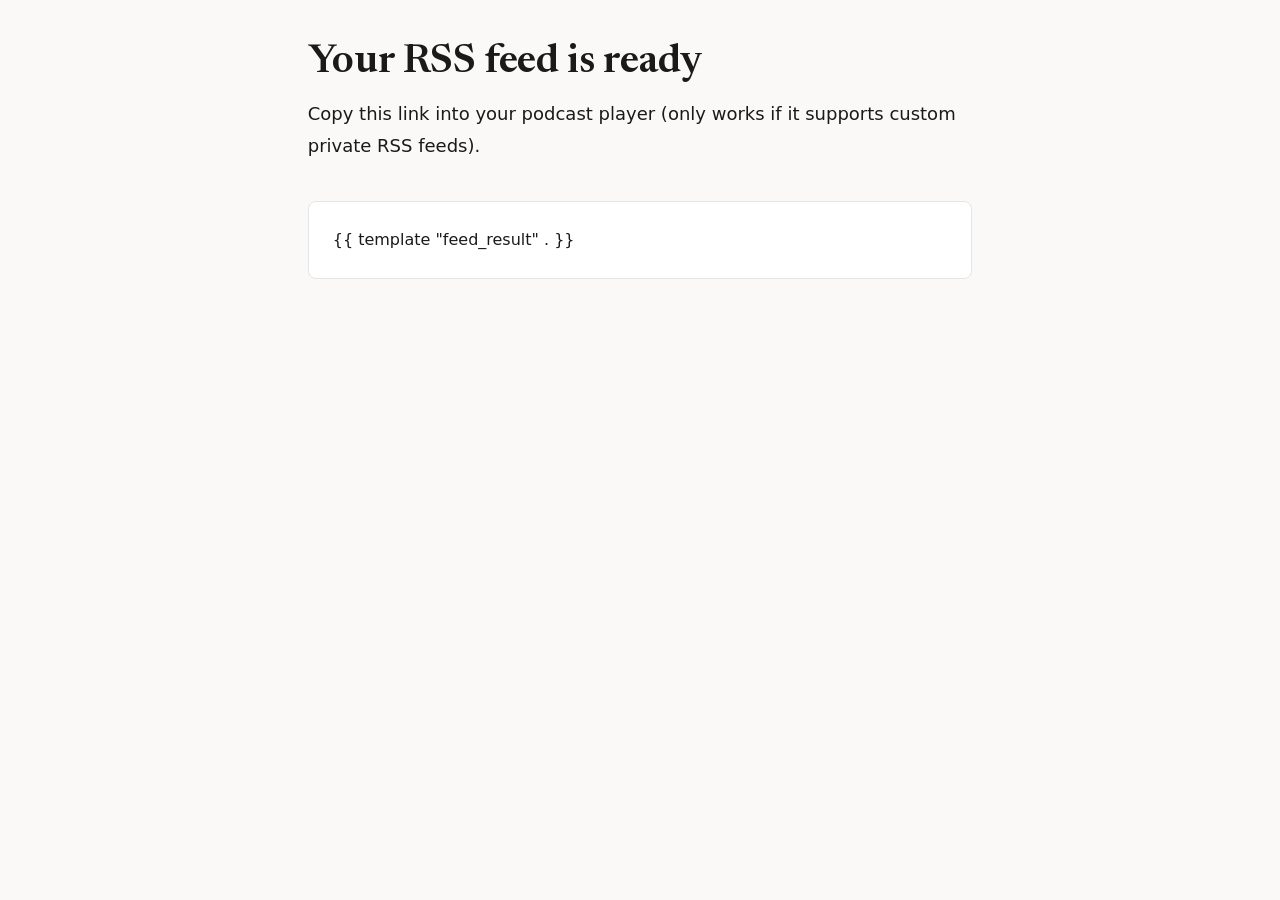
<file: templates/feed_location.html>
<!doctype html>
<html lang="en">
<head>
  <meta charset="utf-8">
  <meta name="viewport" content="width=device-width, initial-scale=1">
  <title>Podimo-to-RSS converter</title>
  <meta name="robots" content="noindex, nofollow">
  <link rel="stylesheet" href="/static/fonts.min.css">
  <link rel="stylesheet" href="/static/style.min.css">
  <script src="/static/htmx.min.js"></script>
  <script src="/static/qrcode.min.js"></script>
  <script defer src="/static/alpine.min.js"></script>
</head>
<body>
  <a href="#feed-url" class="skip-link">Skip to feed URL</a>
  <h1>Your RSS feed is ready</h1>

  <p>Copy this link into your podcast player (only works if it supports custom private RSS feeds).</p>
  <div class="feed-result">
  {{ template "feed_result" . }}
  </div>

  <script>
    document.addEventListener('DOMContentLoaded', function() {
      var anchor = document.getElementById('feed-url');
      var el = document.querySelector('.qrcode');
      if (anchor && el && window.QRCode) {
        el.innerHTML = '';
        new QRCode(el, { text: anchor.href, width: 200, height: 200 });
      }
    });
  </script>
</body>
</html>
</file>
<file: static/fonts.min.css>
@font-face{font-family:Newsreader;font-style:normal;font-weight:400;font-display:swap;src:url(/static/newsreader.woff2)format("woff2");unicode-range:U+??,U+131,U+152-153,U+2BB-2BC,U+2C6,U+2DA,U+2DC,U+304,U+308,U+329,U+2000-206F,U+20AC,U+2122,U+2191,U+2193,U+2212,U+2215,U+FEFF,U+FFFD}@font-face{font-family:Newsreader;font-style:normal;font-weight:600;font-display:swap;src:url(/static/newsreader.woff2)format("woff2");unicode-range:U+??,U+131,U+152-153,U+2BB-2BC,U+2C6,U+2DA,U+2DC,U+304,U+308,U+329,U+2000-206F,U+20AC,U+2122,U+2191,U+2193,U+2212,U+2215,U+FEFF,U+FFFD}
/*# sourceMappingURL=fonts.min.css.map */
</file>
<file: static/style.min.css>
:root{--surface:#faf9f7;--surface-elevated:#fff;--text-primary:#1a1a1a;--text-secondary:#555;--text-muted:#888;--accent:#b45309;--accent-hover:#92400e;--accent-soft:color-mix(in srgb, var(--accent) 8%, transparent);--border:#e5e5e5;--border-focus:#b45309;--error-bg:#fef2f2;--error-text:#991b1b;--radius-sm:.25rem;--radius-md:.375rem;--radius-lg:.5rem;--transition:.2s ease-out;--transition-fast:.1s ease-out;--space-xs:.5rem;--space-sm:.75rem;--space-md:1rem;--space-lg:1.5rem;--space-xl:2.5rem}@media (prefers-color-scheme:dark){:root{--surface:#121212;--surface-elevated:#1e1e1e;--text-primary:#e8e6e1;--text-secondary:#b8b5ae;--text-muted:#8a8780;--accent:#d97706;--accent-hover:#f59e0b;--accent-soft:color-mix(in srgb, var(--accent) 16%, transparent);--border:#3a3a3a;--border-focus:#d97706;--error-bg:#4a1f1f;--error-text:#fca5a5}}*,:before,:after{box-sizing:border-box}html{color:var(--text-primary);background-color:var(--surface);scroll-behavior:smooth;-webkit-font-smoothing:antialiased;-moz-osx-font-smoothing:grayscale;font-family:system-ui,-apple-system,BlinkMacSystemFont,sans-serif;line-height:1.75}body{max-width:70ch;padding:var(--space-xl) var(--space-lg);margin:0 auto}h1,h2,h3{color:var(--text-primary);margin:0 0 var(--space-md);letter-spacing:-.01em;font-family:Newsreader,Georgia,Times New Roman,serif;font-weight:600;line-height:1.15}h1{margin-bottom:var(--space-sm);font-size:clamp(1.75rem,1.5rem + 1.25vw,2.5rem)}h2{margin-top:0;font-size:clamp(1.3rem,1.15rem + .75vw,1.85rem)}h3{margin-top:var(--space-lg);font-size:clamp(1.1rem,1rem + .5vw,1.4rem)}p{margin:0 0 var(--space-md);font-size:clamp(1rem,.909rem + .45vw,1.125rem)}a{color:var(--accent);text-underline-offset:.15em;transition:color var(--transition-fast);text-decoration:underline}a:hover{color:var(--accent-hover)}.skip-link{z-index:100;padding:var(--space-sm) var(--space-md);background:var(--accent);color:#fff;border-radius:var(--radius-md);transition:left var(--transition-fast), top var(--transition-fast);font-weight:500;position:absolute;top:0;left:-9999px}.skip-link:focus{left:var(--space-sm);top:var(--space-sm)}.form-section{padding:var(--space-lg) 0;border-top:1px solid var(--border)}.form-section:first-of-type{border-top:none;padding-top:0}.field-group{margin-bottom:var(--space-lg)}.field-group:last-child{margin-bottom:0}form{margin-top:var(--space-lg)}label{margin-bottom:var(--space-xs);color:var(--text-secondary);font-size:1rem;font-weight:500;line-height:1.5;display:block}input,select,button{width:100%;padding:var(--space-sm) 1rem;border:1px solid var(--border);border-radius:var(--radius-md);background:var(--surface-elevated);color:var(--text-primary);transition:border-color var(--transition), box-shadow var(--transition), background-color var(--transition);outline:none;font-family:inherit;font-size:1rem;line-height:1.5}input:hover,select:hover{border-color:color-mix(in srgb, var(--accent) 50%, var(--border))}input:focus,select:focus,button:focus{border-color:var(--accent)}input:focus-visible,select:focus-visible,button:focus-visible{border-color:var(--border-focus);box-shadow:0 0 0 3px var(--accent-soft)}input::placeholder{color:var(--text-muted)}input:invalid:not(:placeholder-shown){border-color:var(--error-text);background-position:right 1rem center;background-repeat:no-repeat;background-size:1.25rem}button,input[type=submit]{cursor:pointer;background:var(--accent);color:#fff;border-radius:var(--radius-md);width:auto;transition:background-color var(--transition), transform var(--transition-fast), box-shadow var(--transition);border:none;padding:.875rem 1.5rem;font-weight:500}button:hover,input[type=submit]:hover{background:var(--accent-hover)}button:active,input[type=submit]:active{transform:scale(.97)}form:invalid input[type=submit]{opacity:.4;cursor:not-allowed;pointer-events:none}.btn-secondary{background:var(--surface-elevated);color:var(--text-secondary);border:1px solid var(--border)}.btn-secondary:hover{background:var(--surface);color:var(--text-primary);border-color:var(--accent)}.btn-secondary:active{transform:scale(.97)}select{-webkit-appearance:none;-moz-appearance:none;appearance:none;cursor:pointer;background-image:url("data:image/svg+xml,%3Csvg xmlns='http://www.w3.org/2000/svg' width='16' height='16' viewBox='0 0 16 16' fill='none' stroke='%23b45309' stroke-width='2' stroke-linecap='round' stroke-linejoin='round'%3E%3Cpath d='M4 6l4 4 4-4'/%3E%3C/svg%3E");background-position:right .75rem center;background-repeat:no-repeat;background-size:1rem;padding-right:2.5rem}@media (prefers-color-scheme:dark){select{background-image:url("data:image/svg+xml,%3Csvg xmlns='http://www.w3.org/2000/svg' width='16' height='16' viewBox='0 0 16 16' fill='none' stroke='%23d97706' stroke-width='2' stroke-linecap='round' stroke-linejoin='round'%3E%3Cpath d='M4 6l4 4 4-4'/%3E%3C/svg%3E")}select option{background:var(--surface-elevated);color:var(--text-primary)}}select:hover{border-color:var(--accent)}select:focus-visible{border-color:var(--border-focus);box-shadow:0 0 0 3px var(--accent-soft)}details{margin:var(--space-lg) 0;border:1px solid var(--border);border-radius:var(--radius-md);transition:border-color var(--transition);overflow:hidden}details[open]{border-color:var(--accent)}details>summary{padding:var(--space-md);cursor:pointer;background:var(--surface-elevated);transition:background-color var(--transition);font-weight:500;list-style:none}details>summary::-webkit-details-marker{display:none}details>summary:before{content:"▸";transition:transform var(--transition);color:var(--accent);margin-right:.5rem;display:inline-block}details[open]>summary:before{transform:rotate(90deg)}details>summary:hover{background:var(--surface)}details[open]>summary{border-bottom:1px solid var(--border)}details>ol{padding:var(--space-md) var(--space-lg);background:var(--surface-elevated);margin:0}details>ol>li{margin-bottom:var(--space-sm);font-size:clamp(1rem,.909rem + .45vw,1.125rem);line-height:1.65}details>ol>li:last-child{margin-bottom:0}.banner-warning{background:var(--error-bg);color:var(--error-text);border-left:4px solid var(--error-text);border-radius:var(--radius-sm);padding:var(--space-md) var(--space-lg);margin-bottom:var(--space-lg);font-size:clamp(1rem,.909rem + .45vw,1.125rem);line-height:1.65}.banner-warning code{color:var(--text-primary);font-family:ui-monospace,monospace;font-size:.9em}.error-title{color:var(--error-text);margin-top:var(--space-lg)}footer{border-top:1px solid var(--border);padding:var(--space-lg) 0;margin-top:var(--space-xl);color:var(--text-muted);font-size:.875rem;line-height:1.5}footer a{color:var(--text-muted);transition:color var(--transition-fast);text-decoration:underline}footer a:hover{color:var(--accent)}.inline-search{gap:var(--space-sm);align-items:stretch;display:flex}.inline-search input{flex:1;min-width:0}.inline-search button{flex-shrink:0}.search-results{margin-top:var(--space-sm)}.search-results ul{border:1px solid var(--border);border-radius:var(--radius-md);margin:0;padding:0;list-style:none;overflow:hidden}.search-results li{align-items:center;gap:var(--space-sm);padding:var(--space-sm) var(--space-md);cursor:pointer;transition:background-color var(--transition);border-bottom:1px solid var(--border);display:flex}.search-results li:last-child{border-bottom:none}.search-results li:hover{background:var(--accent-soft)}.search-results li img{border-radius:var(--radius-sm);object-fit:cover;flex-shrink:0}.search-results li strong{color:var(--text-primary);font-weight:600}.search-results li small{color:var(--text-muted)}.search-msg{color:var(--text-muted);padding:var(--space-sm) var(--space-md);font-style:italic}.search-err{color:var(--error-text);padding:var(--space-sm) var(--space-md)}.subs-toolbar{align-items:center;gap:var(--space-sm);padding:var(--space-sm) var(--space-md);background:var(--surface);border:1px solid var(--border);border-radius:var(--radius-lg);margin-bottom:var(--space-sm);flex-wrap:wrap;display:flex}.toolbar-field{align-items:center;gap:var(--space-xs);display:inline-flex}.toolbar-field>.field-label{color:var(--text-secondary);white-space:nowrap;font-size:.875rem;font-weight:500}.toolbar-field>.field-label svg{vertical-align:-2px;width:14px;height:14px;color:var(--accent);margin-right:2px}select.subs-select{border:1px solid var(--border);border-radius:var(--radius-md);background-color:var(--surface-elevated);width:auto;min-width:11rem;color:var(--text-primary);cursor:pointer;-webkit-appearance:none;-moz-appearance:none;appearance:none;transition:border-color var(--transition), box-shadow var(--transition), background-color var(--transition);background-image:url("data:image/svg+xml,%3Csvg xmlns='http://www.w3.org/2000/svg' width='16' height='16' viewBox='0 0 16 16' fill='none' stroke='%23b45309' stroke-width='2' stroke-linecap='round' stroke-linejoin='round'%3E%3Cpath d='M4 6l4 4 4-4'/%3E%3C/svg%3E");background-position:right .6rem center;background-repeat:no-repeat;background-size:.9rem;outline:none;padding:.5rem 2.25rem .5rem .75rem;font-family:inherit;font-size:.875rem;line-height:1.5}@media (prefers-color-scheme:dark){select.subs-select{background-image:url("data:image/svg+xml,%3Csvg xmlns='http://www.w3.org/2000/svg' width='16' height='16' viewBox='0 0 16 16' fill='none' stroke='%23d97706' stroke-width='2' stroke-linecap='round' stroke-linejoin='round'%3E%3Cpath d='M4 6l4 4 4-4'/%3E%3C/svg%3E")}select.subs-select option{background:var(--surface-elevated);color:var(--text-primary)}}select.subs-select:hover,select.subs-select:focus{border-color:var(--accent)}select.subs-select:focus-visible{border-color:var(--accent);box-shadow:0 0 0 3px var(--accent-soft)}.toolbar-count{color:var(--text-muted);white-space:nowrap;font-size:.8125rem}.subs-summary{margin-bottom:var(--space-xs);justify-content:flex-end;align-items:center;display:flex}.subs-list{background:var(--surface-elevated);border:1px solid var(--border);border-radius:var(--radius-lg);margin:0;padding:0;list-style:none;overflow:hidden}.subs-list li{align-items:center;gap:var(--space-md);padding:var(--space-sm) var(--space-md);border-bottom:1px solid var(--border);transition:background-color var(--transition-fast);cursor:pointer;display:flex}.subs-list li:last-child{border-bottom:none}.subs-list li:hover{background:var(--accent-soft)}.subs-list img{border-radius:var(--radius-sm);object-fit:cover;flex-shrink:0}.subs-list .sub-meta{flex:auto;min-width:0}.subs-list .sub-meta strong{color:var(--text-primary);font-weight:600}.subs-list .sub-meta small{color:var(--text-muted)}.subs-pagination{justify-content:space-between;align-items:center;gap:var(--space-sm);margin-top:var(--space-sm);padding:var(--space-sm) var(--space-md);background:var(--surface);border:1px solid var(--border);border-radius:var(--radius-lg);flex-wrap:wrap;display:flex}.subs-page-info{color:var(--text-secondary);font-variant-numeric:tabular-nums;font-size:.8125rem}.subs-page-info strong{color:var(--text-primary);font-weight:600}.subs-pagination-controls{align-items:center;gap:.25rem;display:inline-flex}.page-btn{min-width:2rem;height:2rem;color:var(--text-secondary);background:var(--surface-elevated);border:1px solid var(--border);border-radius:var(--radius-sm);cursor:pointer;transition:background-color var(--transition), border-color var(--transition), color var(--transition), transform var(--transition-fast);outline:none;justify-content:center;align-items:center;padding:0 .5rem;font-family:inherit;font-size:.85rem;font-weight:500;line-height:1;display:inline-flex}.page-btn:hover{background:var(--surface);color:var(--text-primary);border-color:var(--accent)}.page-btn:focus-visible{border-color:var(--accent);box-shadow:0 0 0 3px var(--accent-soft)}.page-btn:active{transform:scale(.96)}.page-btn[aria-current=page]{background:var(--accent);color:#fff;border-color:var(--accent);font-weight:600}.page-btn[aria-current=page]:hover{background:var(--accent-hover);color:#fff;border-color:var(--accent-hover)}.page-ellipsis{text-align:center;min-width:1.25rem;color:var(--text-muted);user-select:none;font-size:.85rem}.page-btn .arrow{font-size:.95rem;line-height:1}.feed-result{margin-top:var(--space-xl);padding:var(--space-lg);background:var(--surface-elevated);border:1px solid var(--border);border-radius:var(--radius-lg)}@media (prefers-color-scheme:dark){.feed-result{box-shadow:0 2px 8px #0000004d}}.feed-result p{word-break:break-all}.feed-result a{word-break:break-all;font-family:ui-monospace,SF Mono,Menlo,monospace;font-size:.9rem}.qrcode{margin:var(--space-lg) 0}.qrcode canvas,.qrcode img{border:1px solid var(--border);border-radius:var(--radius-md);max-width:100%;height:auto}form>input[type=submit]{width:100%;margin-top:var(--space-xl);letter-spacing:.01em;box-shadow:0 1px 3px color-mix(in srgb, var(--accent) 30%, transparent);padding:1rem;font-size:1.1rem;font-weight:600;display:block}form>input[type=submit]:hover{box-shadow:0 2px 6px color-mix(in srgb, var(--accent) 40%, transparent)}.feed-actions{margin-top:var(--space-lg)}.feed-result button{transition:background-color var(--transition), transform var(--transition-fast);padding:.625rem 1.25rem;font-size:.9rem}.qrcode-section{margin-top:var(--space-xl)}.htmx-indicator{align-items:center;gap:var(--space-xs);margin:var(--space-sm) 0 0;color:var(--text-muted);font-size:.9rem;display:none}.htmx-request .htmx-indicator,.htmx-request.htmx-indicator{display:flex}.spinner{border:2px solid var(--border);border-top-color:var(--accent);border-radius:50%;width:1rem;height:1rem;animation:.6s linear infinite spin;display:inline-block}@keyframes spin{to{transform:rotate(360deg)}}@media (width<=768px){body{padding:var(--space-lg) var(--space-md)}h1{font-size:clamp(1.5rem,1.3rem + 1vw,2rem)}h2{font-size:clamp(1.2rem,1.05rem + .6vw,1.6rem)}.form-section{padding:var(--space-md) 0}.inline-search{gap:var(--space-xs)}.feed-result{padding:var(--space-md)}}@media (width<=480px){body{padding:var(--space-md) var(--space-sm)}h1{font-size:1.5rem}h2{font-size:1.15rem}h3{font-size:1.05rem}.banner-warning{padding:var(--space-sm) var(--space-md);font-size:.95rem}details>summary{padding:var(--space-sm);font-size:.95rem}details>ol{padding:var(--space-sm) var(--space-md)}details>ol>li{font-size:.95rem}.search-results li{padding:var(--space-xs) var(--space-sm);gap:var(--space-xs)}.search-results li img{width:40px;height:40px}.form-section{padding:var(--space-sm) 0}.field-group{margin-bottom:var(--space-md)}.feed-result{padding:var(--space-sm)}.feed-result a{font-size:.8rem}input,select,button{font-size:16px}button,input[type=submit]{width:100%}.inline-search{flex-direction:column}.btn-secondary{width:100%}footer{padding:var(--space-md) 0;font-size:.8rem}}@media (prefers-reduced-motion:reduce){*,:before,:after{scroll-behavior:auto!important;transition:none!important;animation:none!important}.spinner{border-top-color:var(--accent);animation:none}}
/*# sourceMappingURL=style.min.css.map */
</file>
